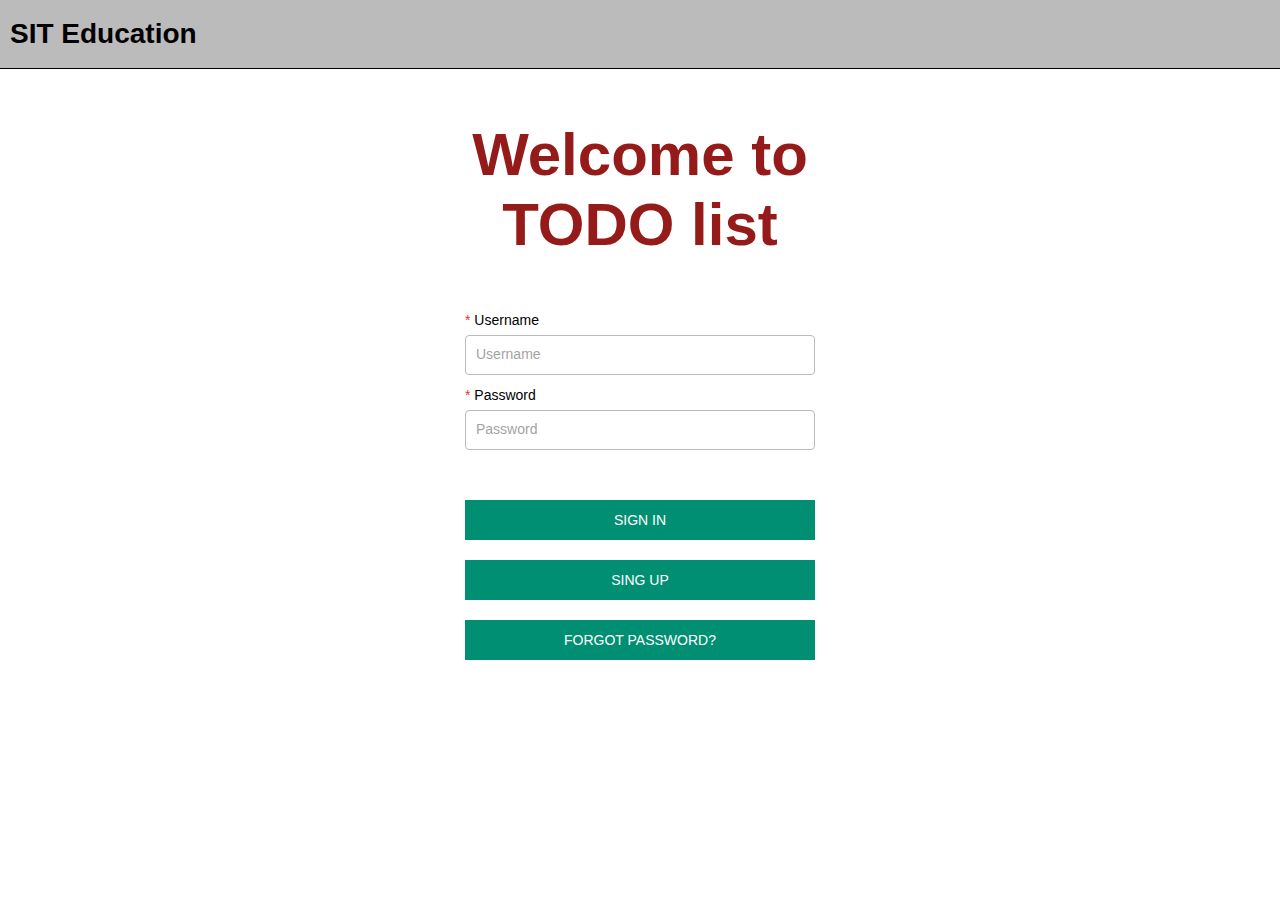
<file: index.html>
<!DOCTYPE html>
<html ng-app='myApp'>
	<head>
	    <meta charset="UTF-8">
	    <title>TODO Angular</title>
        <link rel="stylesheet" href="css/common.css">
	</head>
	<body ng-controller='mainController'>
        <header id="header">
            <div class="container">
                <h1 class="logo">SIT Education</h1>
                <button id="logout-btn" ng-click="logOut()" ng-if="loc.path() !== '/login' && loc.path() !== '/signUp' && loc.path() !== '/reset'">Log out</button>
            </div>
        </header>
        <div ng-view></div>







	<script type='text/javascript' src='js/angular.js'></script>
	<script type='text/javascript' src='js/angular-route.js'></script>
	<script src='js/app.js'></script>

    <script src="js/controllers/loginController.js"></script>
    <script src="js/controllers/editTaskController.js"></script>
    <script src="js/controllers/mainController.js"></script>
    <script src="js/controllers/newTaskController.js"></script>
    <script src="js/controllers/signUpController.js"></script>
    <script src="js/controllers/tasksController.js"></script>
    <script src="js/controllers/resetController.js"></script>
	</body>
</html>
</file>
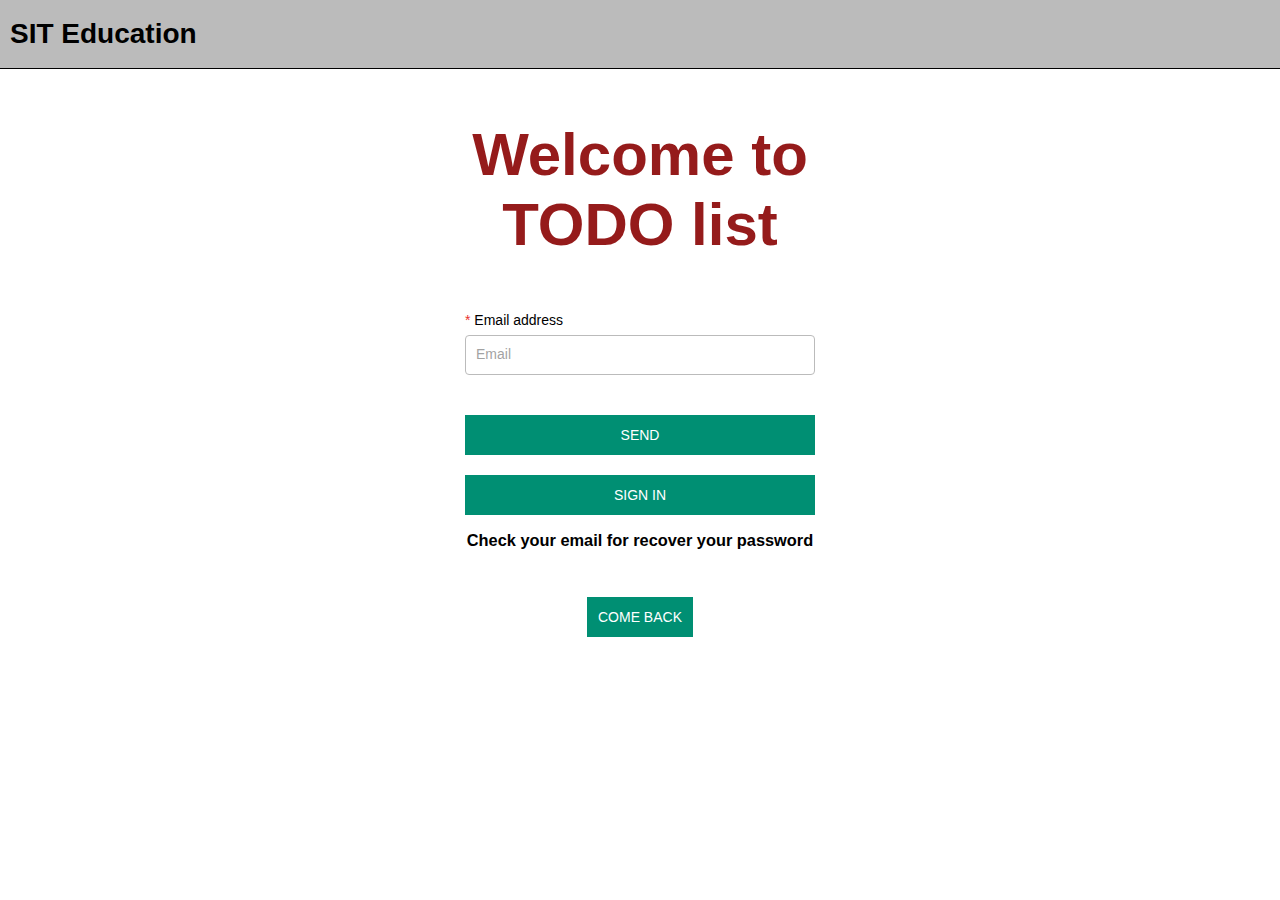
<file: forgot_password.html>
<!DOCTYPE html>
<html lang="en">
<head>
    <meta charset="UTF-8">
    <title>TODO</title>

    <meta name="viewport" content="width=device-width, initial-scale=1.0">
    <link rel="stylesheet" href="css/common.css">
    <script src="https://ajax.aspnetcdn.com/ajax/jquery/jquery-1.9.0.js"></script>

</head>
<body>

<header id="header">
    <div class="container">
        <h1 class="logo">SIT Education</h1>
    </div>
</header>

<section class="authentication">
    <div class="container">
        <h1 class="section-title">Welcome to TODO list</h1>
        <form id="recover-password">

            <label for="recoverEmail"><span>*</span> Email address</label>
            <input type="email" class="email" name="email" id="recoverEmail" placeholder="Email" required>


            <button type="submit" name="recover-pass-btn" >Send</button>
            <a href="index.html"  class="btn" >Sign in</a>

        </form>

        <div class="after-action">
            <h3>Check your email for recover your password</h3>
            <a href="index.html" class="btn">Come back</a>
        </div>




    </div>
</section>

<script src="js/custom.js"></script>
</body>
</html>
</file>
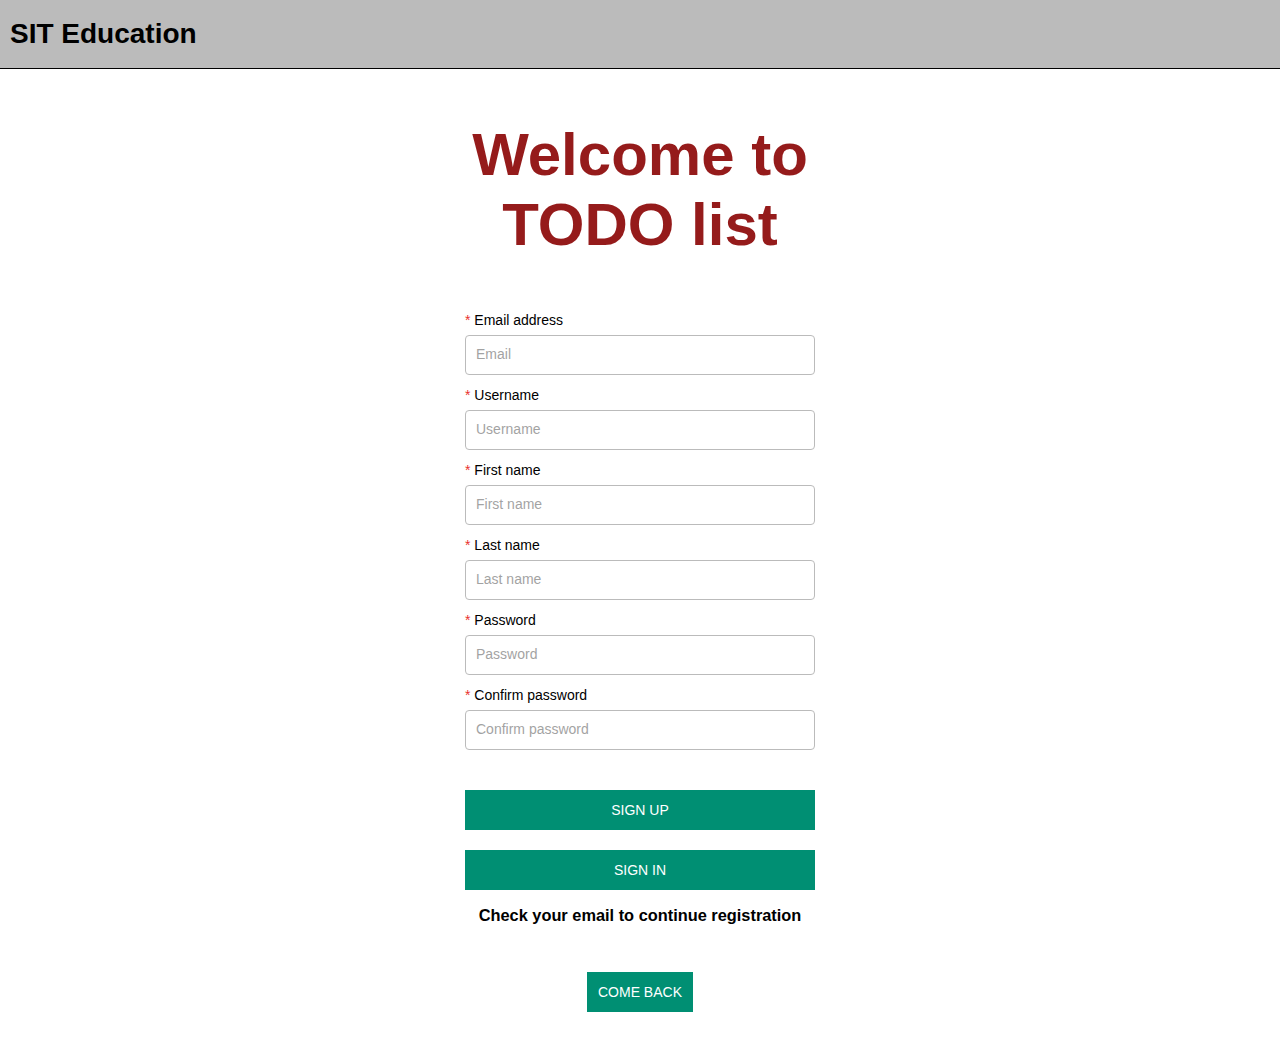
<file: registration.html>
<!DOCTYPE html>
<html lang="en">
<head>
    <meta charset="UTF-8">
    <title>TODO</title>

    <meta name="viewport" content="width=device-width, initial-scale=1.0">
    <link rel="stylesheet" href="css/common.css">
    <script src="https://ajax.aspnetcdn.com/ajax/jquery/jquery-1.9.0.js"></script>

</head>
<body>

<header id="header">
    <div class="container">
        <h1 class="logo">SIT Education</h1>
    </div>
</header>

<section class="authentication">
    <div class="container">
        <h1 class="section-title">Welcome to TODO list</h1>
        <form id="sign-up">

            <label for="regEmail"><span>*</span> Email address</label>
            <input type="email" class="email" name="email" id="regEmail" placeholder="Email" required>

            <label for="regUsername"><span>*</span> Username</label>
            <input type="text" class="username" name="login" id="regUsername" placeholder="Username" required>

            <label for="regFirstName"><span>*</span> First name</label>
            <input type="text" class="first-name" name="firstName" id="regFirstName" placeholder="First name" required>


            <label for="regLastName"><span>*</span> Last name</label>
            <input type="text" class="last-name" name="lastName" id="regLastName" placeholder="Last name" required>

            <label for="regPass"><span>*</span> Password</label>
            <input type="password" class="password" name="password" id="regPass" placeholder="Password" required>

            <label for="regConfPass"><span>*</span> Confirm password</label>
            <input type="password" class="confirm-pass" name="confPass" id="regConfPass" placeholder="Confirm password" required>

            <button type="submit" name="sign-up" >Sign up</button>
            <a href="index.html"  class="btn" >Sign in</a>

        </form>

        <div class="after-action">
            <h3>Check your email to continue registration</h3>
            <a href="index.html" class="btn">Come back</a>
        </div>




    </div>
</section>

<script src="js/custom.js"></script>
</body>
</html>
</file>
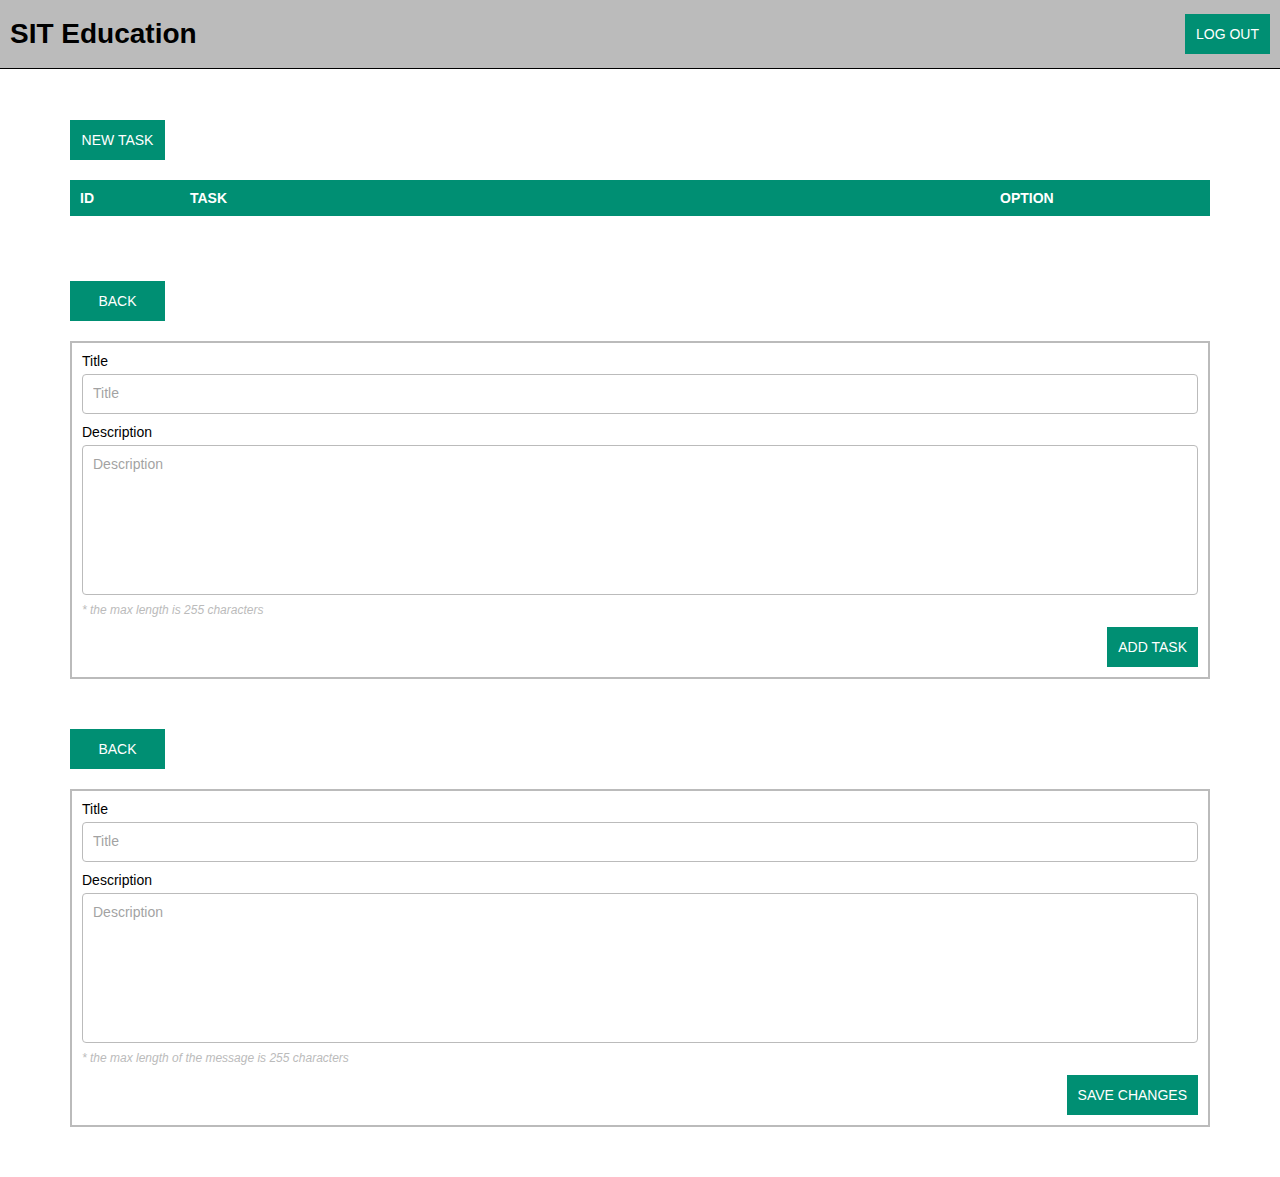
<file: tickets.html>
<!DOCTYPE html>
<html lang="en">
<head>
    <meta charset="UTF-8">
    <title>TODO</title>

    <meta name="viewport" content="width=device-width, initial-scale=1.0">
    <link rel="stylesheet" href="css/common.css">
    <script src="https://ajax.aspnetcdn.com/ajax/jquery/jquery-1.9.0.js"></script>

</head>
<body>

<header id="header">
    <div class="container">
        <h1 class="logo">SIT Education</h1>
        <button id="logout-btn">Log out</button>
    </div>
</header>

<section class="section-content" id="tasks-list-section">
    <div class="container">
        <span class="new-task btn">New task</span>
        <div class="task-list">
            <div class=" head">
                <div class="column id">id</div>
                <div class="column title">Task</div>
                <div class="column option">Option</div>
            </div>
        </div>
    </div>
</section>

<section class="section-content" id="add-task-section">
    <div class="container">
        <span class="btn back-to-list">Back</span>
        <div class="task-list fill-task">
            <form id="add-task">
                <label for="addTitle">Title</label>
                <input type="text" name="title" id="addTitle" placeholder="Title" required>

                <label for="addDesc">Description</label>
                <textarea name="description" id="addDesc" placeholder="Description" maxlength="255"  required></textarea>
                <span class="subscribe">* the max length is 255 characters</span>

                <button type="submit" name="add-task">Add task</button>
            </form>
        </div>

    </div>
</section>

<section class="section-content" id="edit-task-section">
    <div class="container">
        <span class="btn back-to-list">Back</span>
        <div class="task-list fill-task">
            <form id="edit-task">
                <label for="editTitle">Title</label>
                <input type="text" name="title" id="editTitle" placeholder="Title" required>

                <label for="editDesc">Description</label>
                <textarea name="description" id="editDesc" placeholder="Description" maxlength="255" required></textarea>
                <span class="subscribe">* the max length of the message is 255 characters</span>

                <button type="submit" name="add-task">Save changes</button>
            </form>
        </div>
    </div>
</section>

<script src="js/custom.js"></script>
</body>
</html>
</file>
<file: css/common.css>
/*! normalize.css v4.1.1 | MIT License | github.com/necolas/normalize.css */
/**
 * 1. Change the default font family in all browsers (opinionated).
 * 2. Prevent adjustments of font size after orientation changes in IE and iOS.
 */
html {
  font-family: sans-serif;
  /* 1 */
  -ms-text-size-adjust: 100%;
  /* 2 */
  -webkit-text-size-adjust: 100%;
  /* 2 */
}
/**
 * Remove the margin in all browsers (opinionated).
 */
body {
  margin: 0;
}
/* HTML5 display definitions
   ========================================================================== */
/**
 * Add the correct display in IE 9-.
 * 1. Add the correct display in Edge, IE, and Firefox.
 * 2. Add the correct display in IE.
 */
article,
aside,
details,
figcaption,
figure,
footer,
header,
main,
menu,
nav,
section,
summary {
  /* 1 */
  display: block;
}
/**
 * Add the correct display in IE 9-.
 */
audio,
canvas,
progress,
video {
  display: inline-block;
}
/**
 * Add the correct display in iOS 4-7.
 */
audio:not([controls]) {
  display: none;
  height: 0;
}
/**
 * Add the correct vertical alignment in Chrome, Firefox, and Opera.
 */
progress {
  vertical-align: baseline;
}
/**
 * Add the correct display in IE 10-.
 * 1. Add the correct display in IE.
 */
template,
[hidden] {
  display: none;
}
/* Links
   ========================================================================== */
/**
 * 1. Remove the gray background on active links in IE 10.
 * 2. Remove gaps in links underline in iOS 8+ and Safari 8+.
 */
a {
  background-color: transparent;
  /* 1 */
  -webkit-text-decoration-skip: objects;
  /* 2 */
}
/**
 * Remove the outline on focused links when they are also active or hovered
 * in all browsers (opinionated).
 */
a:active,
a:hover {
  outline-width: 0;
}
/* Text-level semantics
   ========================================================================== */
/**
 * 1. Remove the bottom border in Firefox 39-.
 * 2. Add the correct text decoration in Chrome, Edge, IE, Opera, and Safari.
 */
abbr[title] {
  border-bottom: none;
  /* 1 */
  text-decoration: underline;
  /* 2 */
  text-decoration: underline dotted;
  /* 2 */
}
/**
 * Prevent the duplicate application of `bolder` by the next rule in Safari 6.
 */
b,
strong {
  font-weight: inherit;
}
/**
 * Add the correct font weight in Chrome, Edge, and Safari.
 */
b,
strong {
  font-weight: bolder;
}
/**
 * Add the correct font style in Android 4.3-.
 */
dfn {
  font-style: italic;
}
/**
 * Correct the font size and margin on `h1` elements within `section` and
 * `article` contexts in Chrome, Firefox, and Safari.
 */
h1 {
  font-size: 2em;
  margin: 0.67em 0;
}
/**
 * Add the correct background and color in IE 9-.
 */
mark {
  background-color: #ff0;
  color: #000;
}
/**
 * Add the correct font size in all browsers.
 */
small {
  font-size: 80%;
}
/**
 * Prevent `sub` and `sup` elements from affecting the line height in
 * all browsers.
 */
sub,
sup {
  font-size: 75%;
  line-height: 0;
  position: relative;
  vertical-align: baseline;
}
sub {
  bottom: -0.25em;
}
sup {
  top: -0.5em;
}
/* Embedded content
   ========================================================================== */
/**
 * Remove the border on images inside links in IE 10-.
 */
img {
  border-style: none;
}
/**
 * Hide the overflow in IE.
 */
svg:not(:root) {
  overflow: hidden;
}
/* Grouping content
   ========================================================================== */
/**
 * 1. Correct the inheritance and scaling of font size in all browsers.
 * 2. Correct the odd `em` font sizing in all browsers.
 */
code,
kbd,
pre,
samp {
  font-family: monospace, monospace;
  /* 1 */
  font-size: 1em;
  /* 2 */
}
/**
 * Add the correct margin in IE 8.
 */
figure {
  margin: 1em 40px;
}
/**
 * 1. Add the correct box sizing in Firefox.
 * 2. Show the overflow in Edge and IE.
 */
hr {
  -webkit-box-sizing: content-box;
  -moz-box-sizing: content-box;
  box-sizing: content-box;
  /* 1 */
  height: 0;
  /* 1 */
  overflow: visible;
  /* 2 */
}
/* Forms
   ========================================================================== */
/**
 * 1. Change font properties to `inherit` in all browsers (opinionated).
 * 2. Remove the margin in Firefox and Safari.
 */
button,
input,
select,
textarea {
  font: inherit;
  /* 1 */
  margin: 0;
  /* 2 */
}
/**
 * Restore the font weight unset by the previous rule.
 */
optgroup {
  font-weight: bold;
}
/**
 * Show the overflow in IE.
 * 1. Show the overflow in Edge.
 */
button,
input {
  /* 1 */
  overflow: visible;
}
/**
 * Remove the inheritance of text transform in Edge, Firefox, and IE.
 * 1. Remove the inheritance of text transform in Firefox.
 */
button,
select {
  /* 1 */
  text-transform: none;
}
/**
 * 1. Prevent a WebKit bug where (2) destroys native `audio` and `video`
 *    controls in Android 4.
 * 2. Correct the inability to style clickable types in iOS and Safari.
 */
button,
html [type="button"],
[type="reset"],
[type="submit"] {
  -webkit-appearance: button;
  /* 2 */
}
/**
 * Remove the inner border and padding in Firefox.
 */
button::-moz-focus-inner,
[type="button"]::-moz-focus-inner,
[type="reset"]::-moz-focus-inner,
[type="submit"]::-moz-focus-inner {
  border-style: none;
  padding: 0;
}
/**
 * Restore the focus styles unset by the previous rule.
 */
button:-moz-focusring,
[type="button"]:-moz-focusring,
[type="reset"]:-moz-focusring,
[type="submit"]:-moz-focusring {
  outline: 1px dotted ButtonText;
}
/**
 * Change the border, margin, and padding in all browsers (opinionated).
 */
fieldset {
  border: 1px solid #c0c0c0;
  margin: 0 2px;
  padding: 0.35em 0.625em 0.75em;
}
/**
 * 1. Correct the text wrapping in Edge and IE.
 * 2. Correct the color inheritance from `fieldset` elements in IE.
 * 3. Remove the padding so developers are not caught out when they zero out
 *    `fieldset` elements in all browsers.
 */
legend {
  -webkit-box-sizing: border-box;
  -moz-box-sizing: border-box;
  box-sizing: border-box;
  /* 1 */
  color: inherit;
  /* 2 */
  display: table;
  /* 1 */
  max-width: 100%;
  /* 1 */
  padding: 0;
  /* 3 */
  white-space: normal;
  /* 1 */
}
/**
 * Remove the default vertical scrollbar in IE.
 */
textarea {
  overflow: auto;
}
/**
 * 1. Add the correct box sizing in IE 10-.
 * 2. Remove the padding in IE 10-.
 */
[type="checkbox"],
[type="radio"] {
  -webkit-box-sizing: border-box;
  -moz-box-sizing: border-box;
  box-sizing: border-box;
  /* 1 */
  padding: 0;
  /* 2 */
}
/**
 * Correct the cursor style of increment and decrement buttons in Chrome.
 */
[type="number"]::-webkit-inner-spin-button,
[type="number"]::-webkit-outer-spin-button {
  height: auto;
}
/**
 * 1. Correct the odd appearance in Chrome and Safari.
 * 2. Correct the outline style in Safari.
 */
[type="search"] {
  -webkit-appearance: textfield;
  /* 1 */
  outline-offset: -2px;
  /* 2 */
}
/**
 * Remove the inner padding and cancel buttons in Chrome and Safari on OS X.
 */
[type="search"]::-webkit-search-cancel-button,
[type="search"]::-webkit-search-decoration {
  -webkit-appearance: none;
}
/**
 * Correct the text style of placeholders in Chrome, Edge, and Safari.
 */
::-webkit-input-placeholder {
  color: inherit;
  opacity: 0.54;
}
/**
 * 1. Correct the inability to style clickable types in iOS and Safari.
 * 2. Change font properties to `inherit` in Safari.
 */
::-webkit-file-upload-button {
  -webkit-appearance: button;
  /* 1 */
  font: inherit;
  /* 2 */
}
.container {
  margin-right: auto;
  margin-left: auto;
  padding-left: 15px;
  padding-right: 15px;
}
@media (min-width: 768px) {
  .container {
    width: 750px;
  }
}
@media (min-width: 992px) {
  .container {
    width: 970px;
  }
}
@media (min-width: 1200px) {
  .container {
    width: 1170px;
  }
}
.col-xs-1,
.col-sm-1,
.col-md-1,
.col-lg-1,
.col-xs-2,
.col-sm-2,
.col-md-2,
.col-lg-2,
.col-xs-3,
.col-sm-3,
.col-md-3,
.col-lg-3,
.col-xs-4,
.col-sm-4,
.col-md-4,
.col-lg-4,
.col-xs-5,
.col-sm-5,
.col-md-5,
.col-lg-5,
.col-xs-6,
.col-sm-6,
.col-md-6,
.col-lg-6,
.col-xs-7,
.col-sm-7,
.col-md-7,
.col-lg-7,
.col-xs-8,
.col-sm-8,
.col-md-8,
.col-lg-8,
.col-xs-9,
.col-sm-9,
.col-md-9,
.col-lg-9,
.col-xs-10,
.col-sm-10,
.col-md-10,
.col-lg-10,
.col-xs-11,
.col-sm-11,
.col-md-11,
.col-lg-11,
.col-xs-12,
.col-sm-12,
.col-md-12,
.col-lg-12 {
  position: relative;
  min-height: 1px;
}
.col-xs-1,
.col-xs-2,
.col-xs-3,
.col-xs-4,
.col-xs-5,
.col-xs-6,
.col-xs-7,
.col-xs-8,
.col-xs-9,
.col-xs-10,
.col-xs-11,
.col-xs-12 {
  float: left;
}
.col-xs-12 {
  width: 100%;
}
.col-xs-11 {
  width: 91.66666667%;
}
.col-xs-10 {
  width: 83.33333333%;
}
.col-xs-9 {
  width: 75%;
}
.col-xs-8 {
  width: 66.66666667%;
}
.col-xs-7 {
  width: 58.33333333%;
}
.col-xs-6 {
  width: 50%;
}
.col-xs-5 {
  width: 41.66666667%;
}
.col-xs-4 {
  width: 33.33333333%;
}
.col-xs-3 {
  width: 25%;
}
.col-xs-2 {
  width: 16.66666667%;
}
.col-xs-1 {
  width: 8.33333333%;
}
.col-xs-pull-12 {
  right: 100%;
}
.col-xs-pull-11 {
  right: 91.66666667%;
}
.col-xs-pull-10 {
  right: 83.33333333%;
}
.col-xs-pull-9 {
  right: 75%;
}
.col-xs-pull-8 {
  right: 66.66666667%;
}
.col-xs-pull-7 {
  right: 58.33333333%;
}
.col-xs-pull-6 {
  right: 50%;
}
.col-xs-pull-5 {
  right: 41.66666667%;
}
.col-xs-pull-4 {
  right: 33.33333333%;
}
.col-xs-pull-3 {
  right: 25%;
}
.col-xs-pull-2 {
  right: 16.66666667%;
}
.col-xs-pull-1 {
  right: 8.33333333%;
}
.col-xs-pull-0 {
  right: auto;
}
.col-xs-push-12 {
  left: 100%;
}
.col-xs-push-11 {
  left: 91.66666667%;
}
.col-xs-push-10 {
  left: 83.33333333%;
}
.col-xs-push-9 {
  left: 75%;
}
.col-xs-push-8 {
  left: 66.66666667%;
}
.col-xs-push-7 {
  left: 58.33333333%;
}
.col-xs-push-6 {
  left: 50%;
}
.col-xs-push-5 {
  left: 41.66666667%;
}
.col-xs-push-4 {
  left: 33.33333333%;
}
.col-xs-push-3 {
  left: 25%;
}
.col-xs-push-2 {
  left: 16.66666667%;
}
.col-xs-push-1 {
  left: 8.33333333%;
}
.col-xs-push-0 {
  left: auto;
}
.col-xs-offset-12 {
  margin-left: 100%;
}
.col-xs-offset-11 {
  margin-left: 91.66666667%;
}
.col-xs-offset-10 {
  margin-left: 83.33333333%;
}
.col-xs-offset-9 {
  margin-left: 75%;
}
.col-xs-offset-8 {
  margin-left: 66.66666667%;
}
.col-xs-offset-7 {
  margin-left: 58.33333333%;
}
.col-xs-offset-6 {
  margin-left: 50%;
}
.col-xs-offset-5 {
  margin-left: 41.66666667%;
}
.col-xs-offset-4 {
  margin-left: 33.33333333%;
}
.col-xs-offset-3 {
  margin-left: 25%;
}
.col-xs-offset-2 {
  margin-left: 16.66666667%;
}
.col-xs-offset-1 {
  margin-left: 8.33333333%;
}
.col-xs-offset-0 {
  margin-left: 0%;
}
@media (min-width: 768px) {
  .col-sm-1,
  .col-sm-2,
  .col-sm-3,
  .col-sm-4,
  .col-sm-5,
  .col-sm-6,
  .col-sm-7,
  .col-sm-8,
  .col-sm-9,
  .col-sm-10,
  .col-sm-11,
  .col-sm-12 {
    float: left;
  }
  .col-sm-12 {
    width: 100%;
  }
  .col-sm-11 {
    width: 91.66666667%;
  }
  .col-sm-10 {
    width: 83.33333333%;
  }
  .col-sm-9 {
    width: 75%;
  }
  .col-sm-8 {
    width: 66.66666667%;
  }
  .col-sm-7 {
    width: 58.33333333%;
  }
  .col-sm-6 {
    width: 50%;
  }
  .col-sm-5 {
    width: 41.66666667%;
  }
  .col-sm-4 {
    width: 33.33333333%;
  }
  .col-sm-3 {
    width: 25%;
  }
  .col-sm-2 {
    width: 16.66666667%;
  }
  .col-sm-1 {
    width: 8.33333333%;
  }
  .col-sm-pull-12 {
    right: 100%;
  }
  .col-sm-pull-11 {
    right: 91.66666667%;
  }
  .col-sm-pull-10 {
    right: 83.33333333%;
  }
  .col-sm-pull-9 {
    right: 75%;
  }
  .col-sm-pull-8 {
    right: 66.66666667%;
  }
  .col-sm-pull-7 {
    right: 58.33333333%;
  }
  .col-sm-pull-6 {
    right: 50%;
  }
  .col-sm-pull-5 {
    right: 41.66666667%;
  }
  .col-sm-pull-4 {
    right: 33.33333333%;
  }
  .col-sm-pull-3 {
    right: 25%;
  }
  .col-sm-pull-2 {
    right: 16.66666667%;
  }
  .col-sm-pull-1 {
    right: 8.33333333%;
  }
  .col-sm-pull-0 {
    right: auto;
  }
  .col-sm-push-12 {
    left: 100%;
  }
  .col-sm-push-11 {
    left: 91.66666667%;
  }
  .col-sm-push-10 {
    left: 83.33333333%;
  }
  .col-sm-push-9 {
    left: 75%;
  }
  .col-sm-push-8 {
    left: 66.66666667%;
  }
  .col-sm-push-7 {
    left: 58.33333333%;
  }
  .col-sm-push-6 {
    left: 50%;
  }
  .col-sm-push-5 {
    left: 41.66666667%;
  }
  .col-sm-push-4 {
    left: 33.33333333%;
  }
  .col-sm-push-3 {
    left: 25%;
  }
  .col-sm-push-2 {
    left: 16.66666667%;
  }
  .col-sm-push-1 {
    left: 8.33333333%;
  }
  .col-sm-push-0 {
    left: auto;
  }
  .col-sm-offset-12 {
    margin-left: 100%;
  }
  .col-sm-offset-11 {
    margin-left: 91.66666667%;
  }
  .col-sm-offset-10 {
    margin-left: 83.33333333%;
  }
  .col-sm-offset-9 {
    margin-left: 75%;
  }
  .col-sm-offset-8 {
    margin-left: 66.66666667%;
  }
  .col-sm-offset-7 {
    margin-left: 58.33333333%;
  }
  .col-sm-offset-6 {
    margin-left: 50%;
  }
  .col-sm-offset-5 {
    margin-left: 41.66666667%;
  }
  .col-sm-offset-4 {
    margin-left: 33.33333333%;
  }
  .col-sm-offset-3 {
    margin-left: 25%;
  }
  .col-sm-offset-2 {
    margin-left: 16.66666667%;
  }
  .col-sm-offset-1 {
    margin-left: 8.33333333%;
  }
  .col-sm-offset-0 {
    margin-left: 0%;
  }
}
@media (min-width: 992px) {
  .col-md-1,
  .col-md-2,
  .col-md-3,
  .col-md-4,
  .col-md-5,
  .col-md-6,
  .col-md-7,
  .col-md-8,
  .col-md-9,
  .col-md-10,
  .col-md-11,
  .col-md-12 {
    float: left;
  }
  .col-md-12 {
    width: 100%;
  }
  .col-md-11 {
    width: 91.66666667%;
  }
  .col-md-10 {
    width: 83.33333333%;
  }
  .col-md-9 {
    width: 75%;
  }
  .col-md-8 {
    width: 66.66666667%;
  }
  .col-md-7 {
    width: 58.33333333%;
  }
  .col-md-6 {
    width: 50%;
  }
  .col-md-5 {
    width: 41.66666667%;
  }
  .col-md-4 {
    width: 33.33333333%;
  }
  .col-md-3 {
    width: 25%;
  }
  .col-md-2 {
    width: 16.66666667%;
  }
  .col-md-1 {
    width: 8.33333333%;
  }
  .col-md-pull-12 {
    right: 100%;
  }
  .col-md-pull-11 {
    right: 91.66666667%;
  }
  .col-md-pull-10 {
    right: 83.33333333%;
  }
  .col-md-pull-9 {
    right: 75%;
  }
  .col-md-pull-8 {
    right: 66.66666667%;
  }
  .col-md-pull-7 {
    right: 58.33333333%;
  }
  .col-md-pull-6 {
    right: 50%;
  }
  .col-md-pull-5 {
    right: 41.66666667%;
  }
  .col-md-pull-4 {
    right: 33.33333333%;
  }
  .col-md-pull-3 {
    right: 25%;
  }
  .col-md-pull-2 {
    right: 16.66666667%;
  }
  .col-md-pull-1 {
    right: 8.33333333%;
  }
  .col-md-pull-0 {
    right: auto;
  }
  .col-md-push-12 {
    left: 100%;
  }
  .col-md-push-11 {
    left: 91.66666667%;
  }
  .col-md-push-10 {
    left: 83.33333333%;
  }
  .col-md-push-9 {
    left: 75%;
  }
  .col-md-push-8 {
    left: 66.66666667%;
  }
  .col-md-push-7 {
    left: 58.33333333%;
  }
  .col-md-push-6 {
    left: 50%;
  }
  .col-md-push-5 {
    left: 41.66666667%;
  }
  .col-md-push-4 {
    left: 33.33333333%;
  }
  .col-md-push-3 {
    left: 25%;
  }
  .col-md-push-2 {
    left: 16.66666667%;
  }
  .col-md-push-1 {
    left: 8.33333333%;
  }
  .col-md-push-0 {
    left: auto;
  }
  .col-md-offset-12 {
    margin-left: 100%;
  }
  .col-md-offset-11 {
    margin-left: 91.66666667%;
  }
  .col-md-offset-10 {
    margin-left: 83.33333333%;
  }
  .col-md-offset-9 {
    margin-left: 75%;
  }
  .col-md-offset-8 {
    margin-left: 66.66666667%;
  }
  .col-md-offset-7 {
    margin-left: 58.33333333%;
  }
  .col-md-offset-6 {
    margin-left: 50%;
  }
  .col-md-offset-5 {
    margin-left: 41.66666667%;
  }
  .col-md-offset-4 {
    margin-left: 33.33333333%;
  }
  .col-md-offset-3 {
    margin-left: 25%;
  }
  .col-md-offset-2 {
    margin-left: 16.66666667%;
  }
  .col-md-offset-1 {
    margin-left: 8.33333333%;
  }
  .col-md-offset-0 {
    margin-left: 0%;
  }
}
@media (min-width: 1200px) {
  .col-lg-1,
  .col-lg-2,
  .col-lg-3,
  .col-lg-4,
  .col-lg-5,
  .col-lg-6,
  .col-lg-7,
  .col-lg-8,
  .col-lg-9,
  .col-lg-10,
  .col-lg-11,
  .col-lg-12 {
    float: left;
  }
  .col-lg-12 {
    width: 100%;
  }
  .col-lg-11 {
    width: 91.66666667%;
  }
  .col-lg-10 {
    width: 83.33333333%;
  }
  .col-lg-9 {
    width: 75%;
  }
  .col-lg-8 {
    width: 66.66666667%;
  }
  .col-lg-7 {
    width: 58.33333333%;
  }
  .col-lg-6 {
    width: 50%;
  }
  .col-lg-5 {
    width: 41.66666667%;
  }
  .col-lg-4 {
    width: 33.33333333%;
  }
  .col-lg-3 {
    width: 25%;
  }
  .col-lg-2 {
    width: 16.66666667%;
  }
  .col-lg-1 {
    width: 8.33333333%;
  }
  .col-lg-pull-12 {
    right: 100%;
  }
  .col-lg-pull-11 {
    right: 91.66666667%;
  }
  .col-lg-pull-10 {
    right: 83.33333333%;
  }
  .col-lg-pull-9 {
    right: 75%;
  }
  .col-lg-pull-8 {
    right: 66.66666667%;
  }
  .col-lg-pull-7 {
    right: 58.33333333%;
  }
  .col-lg-pull-6 {
    right: 50%;
  }
  .col-lg-pull-5 {
    right: 41.66666667%;
  }
  .col-lg-pull-4 {
    right: 33.33333333%;
  }
  .col-lg-pull-3 {
    right: 25%;
  }
  .col-lg-pull-2 {
    right: 16.66666667%;
  }
  .col-lg-pull-1 {
    right: 8.33333333%;
  }
  .col-lg-pull-0 {
    right: auto;
  }
  .col-lg-push-12 {
    left: 100%;
  }
  .col-lg-push-11 {
    left: 91.66666667%;
  }
  .col-lg-push-10 {
    left: 83.33333333%;
  }
  .col-lg-push-9 {
    left: 75%;
  }
  .col-lg-push-8 {
    left: 66.66666667%;
  }
  .col-lg-push-7 {
    left: 58.33333333%;
  }
  .col-lg-push-6 {
    left: 50%;
  }
  .col-lg-push-5 {
    left: 41.66666667%;
  }
  .col-lg-push-4 {
    left: 33.33333333%;
  }
  .col-lg-push-3 {
    left: 25%;
  }
  .col-lg-push-2 {
    left: 16.66666667%;
  }
  .col-lg-push-1 {
    left: 8.33333333%;
  }
  .col-lg-push-0 {
    left: auto;
  }
  .col-lg-offset-12 {
    margin-left: 100%;
  }
  .col-lg-offset-11 {
    margin-left: 91.66666667%;
  }
  .col-lg-offset-10 {
    margin-left: 83.33333333%;
  }
  .col-lg-offset-9 {
    margin-left: 75%;
  }
  .col-lg-offset-8 {
    margin-left: 66.66666667%;
  }
  .col-lg-offset-7 {
    margin-left: 58.33333333%;
  }
  .col-lg-offset-6 {
    margin-left: 50%;
  }
  .col-lg-offset-5 {
    margin-left: 41.66666667%;
  }
  .col-lg-offset-4 {
    margin-left: 33.33333333%;
  }
  .col-lg-offset-3 {
    margin-left: 25%;
  }
  .col-lg-offset-2 {
    margin-left: 16.66666667%;
  }
  .col-lg-offset-1 {
    margin-left: 8.33333333%;
  }
  .col-lg-offset-0 {
    margin-left: 0%;
  }
}
@font-face {
  font-family: 'Glyphicons Halflings';
  src: url('../fonts/glyphicons-halflings-regular.eot');
  src: url('../fonts/glyphicons-halflings-regular.eot?#iefix') format('embedded-opentype'), url('../fonts/glyphicons-halflings-regular.woff2') format('woff2'), url('../fonts/glyphicons-halflings-regular.woff') format('woff'), url('../fonts/glyphicons-halflings-regular.ttf') format('truetype'), url('../fonts/glyphicons-halflings-regular.svg#glyphicons_halflingsregular') format('svg');
}
.ico {
  position: relative;
  top: 1px;
  display: inline-block;
  font-family: 'Glyphicons Halflings';
  font-style: normal;
  font-weight: normal;
  line-height: 1;
  -webkit-font-smoothing: antialiased;
  -moz-osx-font-smoothing: grayscale;
}
.ico-pencil:before {
  content: "\270f";
}
.ico-trash:before {
  content: "\e020";
}
* {
  -webkit-box-sizing: border-box;
  -moz-box-sizing: border-box;
  box-sizing: border-box;
  outline: none;
}
:invalid {
  -webkit-box-shadow: none;
  box-shadow: none;
}
:-moz-submit-invalid {
  box-shadow: none;
}
:-moz-ui-invalid {
  box-shadow: none;
}
.cf:after {
  content: '';
  display: block;
  height: 0;
  clear: both;
  visibility: hidden;
}
body {
  margin: 0;
  font-family: 'OpenSans', sans-serif;
  font-weight: 400;
  font-size: 14px;
  color: #000000;
  padding-top: 70px;
}
a {
  text-decoration: none;
}
button,
.btn {
  display: inline-block;
  line-height: 38px;
  padding: 0 10px 0 10px;
  background: #008f73;
  color: #fff;
  cursor: pointer;
  text-transform: uppercase;
  border: 1px solid transparent;
}
button:hover,
.btn:hover {
  -webkit-box-shadow: inset 0 2px 4px rgba(0, 0, 0, 0.15), 0 1px 2px rgba(0, 0, 0, 0.05);
  box-shadow: inset 0 2px 4px rgba(0, 0, 0, 0.15), 0 1px 2px rgba(0, 0, 0, 0.05);
  background-color: #008f63;
  color: #fff;
}
button:active,
.btn:active {
  background-color: #fff;
  color: #008f63;
  border: 1px solid #008f63;
}
a.btn {
  display: inline-block;
}
label {
  display: block;
  margin-bottom: 5px;
}
input,
textarea {
  width: 100%;
  padding: 0 10px 2px 10px;
  margin-bottom: 10px;
  border: 1px solid #bbb;
  background-color: #ffffff;
  color: #555555;
  border-radius: 4px;
}
input {
  line-height: 36px;
}
textarea {
  padding: 10px;
}
header {
  width: 100%;
  background: #fff;
  min-height: 35px;
  overflow: hidden;
  position: fixed;
  top: 0;
  z-index: 100;
  border-bottom: 1px solid black;
}
header .container {
  width: 100%;
  padding: 0 10px;
  background: #bbb;
  display: -webkit-box;
  display: -webkit-flex;
  display: -ms-flexbox;
  display: flex;
  -webkit-box-pack: justify;
  -webkit-justify-content: space-between;
  -ms-flex-pack: justify;
  justify-content: space-between;
}
header h1 {
  line-height: 30px;
  display: inline-block;
  -webkit-transition: font-size 0.5s;
  transition: font-size 0.5s;
}
@media (max-width: 400px) {
  header h1 {
    font-size: 1.4em;
  }
}
header button {
  -webkit-align-self: center;
  -ms-flex-item-align: center;
  align-self: center;
}
.container {
  overflow: hidden;
}
.authentication {
  padding-bottom: 50px;
}
.authentication h1 {
  width: 100%;
  max-width: 352px;
  margin: 50px auto;
  font-size: 60px;
  line-height: 70px;
  text-align: center;
  color: #951b1b;
  -webkit-transition: font-size 0.5s, line-height 0.5s;
  transition: font-size 0.5s, line-height 0.5s;
}
@media (max-width: 400px) {
  .authentication h1 {
    font-size: 45px;
    line-height: 45px;
  }
}
.authentication form {
  position: relative;
  width: 100%;
  max-width: 350px;
  margin: 0 auto;
  display: -webkit-box;
  display: -webkit-flex;
  display: -ms-flexbox;
  display: flex;
  -webkit-box-pack: center;
  -webkit-justify-content: center;
  -ms-flex-pack: center;
  justify-content: center;
  -webkit-box-orient: vertical;
  -webkit-box-direction: normal;
  -webkit-flex-direction: column;
  -ms-flex-direction: column;
  flex-direction: column;
}
.authentication form label {
  line-height: 20px;
}
.authentication form label span {
  color: #e9322d;
}
.authentication form button {
  width: 100%;
  margin-top: 30px;
  text-transform: uppercase;
}
.authentication form a.btn {
  text-align: center;
  margin-top: 20px;
}
.sect-confirm {
  text-align: center;
  padding: 50px;
}
.sect-confirm h1 {
  font-size: 30px;
}
.sect-confirm .btn {
  display: inline-block;
  margin-top: 50px;
}
.invalid-message {
  width: 100%;
  color: #e9322d;
  text-align: center;
  display: inline-block;
  margin-bottom: 10px;
}
.after-action {
  overflow: hidden;
  text-align: center;
}
.after-action .btn {
  margin-top: 30px;
}
.section-content {
  margin: 50px 0;
}
.section-content .btn {
  width: 95px;
  text-align: center;
}
.section-content .task-list.fill-task {
  border: 2px solid #bbb;
}
.section-content .task-list {
  overflow: hidden;
  margin-top: 20px;
}
.section-content .task,
.section-content .head {
  display: -webkit-box;
  display: -webkit-flex;
  display: -ms-flexbox;
  display: flex;
  -webkit-flex-wrap: nowrap;
  -ms-flex-wrap: nowrap;
  flex-wrap: nowrap;
  padding: 10px 10px 10px 10px;
}
.section-content .task .id,
.section-content .head .id,
.section-content .task .number,
.section-content .head .number {
  min-width: 50px;
  max-width: 100px;
  -webkit-box-flex: 1;
  -webkit-flex-grow: 1;
  -ms-flex-positive: 1;
  flex-grow: 1;
  -webkit-flex-basis: 20px;
  -ms-flex-preferred-size: 20px;
  flex-basis: 20px;
}
@media (max-width: 400px) {
  .section-content .task .id,
  .section-content .head .id,
  .section-content .task .number,
  .section-content .head .number {
    min-width: 28px;
  }
}
.section-content .task .title,
.section-content .head .title,
.section-content .task .content,
.section-content .head .content {
  min-width: 150px;
  -webkit-box-flex: 3;
  -webkit-flex-grow: 3;
  -ms-flex-positive: 3;
  flex-grow: 3;
  -webkit-flex-basis: 20px;
  -ms-flex-preferred-size: 20px;
  flex-basis: 20px;
  padding: 0 10px;
}
@media (max-width: 400px) {
  .section-content .task .title,
  .section-content .head .title,
  .section-content .task .content,
  .section-content .head .content {
    min-width: 128px;
  }
}
.section-content .task .option,
.section-content .head .option,
.section-content .task .control,
.section-content .head .control {
  min-width: 80px;
  max-width: 200px;
  -webkit-box-flex: 1;
  -webkit-flex-grow: 1;
  -ms-flex-positive: 1;
  flex-grow: 1;
}
@media (max-width: 400px) {
  .section-content .task .option,
  .section-content .head .option,
  .section-content .task .control,
  .section-content .head .control {
    text-align: right;
  }
}
.section-content .task {
  background-color: #eae8e8;
  padding-bottom: 30px;
}
.section-content .task:nth-child(2n+1) {
  background-color: #fff;
}
.section-content .task:last-child {
  border-bottom: 2px solid #eae8e8;
}
.section-content .task .number {
  font-weight: 600;
}
.section-content .task .content span {
  display: block;
}
.section-content .task .content .title {
  font-weight: bold;
  font-size: 16px;
  margin-bottom: 10px;
  padding: 0;
}
@media (max-width: 400px) {
  .section-content .task .content .title {
    text-overflow: ellipsis;
    overflow: hidden;
    white-space: nowrap;
    margin-bottom: 0;
    font-size: 14px;
  }
}
@media (max-width: 400px) {
  .section-content .task .content .description {
    display: none;
  }
}
.section-content .task .control span,
.section-content .task .control a {
  font-size: 20px;
  color: #bbb;
  cursor: pointer;
  margin-right: 15px;
  padding-top: 5px;
}
.section-content .task .control span:last-child,
.section-content .task .control a:last-child {
  margin-right: 0;
}
.section-content .task .control span:hover,
.section-content .task .control a:hover {
  color: #008f63;
}
.section-content .head {
  background-color: #008f73;
  color: #fff;
  margin-bottom: 15px;
}
.section-content .head .column {
  font-weight: 600;
  text-transform: uppercase;
}
.note {
  background-color: #eae8e8 !important;
  -webkit-box-pack: center;
  -webkit-justify-content: center;
  -ms-flex-pack: center;
  justify-content: center;
  padding-bottom: 0;
}
.note h2 {
  text-align: center;
  padding: 0 10px;
  margin: 50px 0;
}
.fill-task form {
  padding: 10px;
  overflow: hidden;
}
.fill-task form textarea {
  height: 150px;
  resize: none;
  margin-bottom: 5px;
}
.fill-task form .subscribe {
  display: block;
  font-size: 12px;
  color: #bbb;
  font-style: italic;
  margin-bottom: 10px;
}
.fill-task form button {
  float: right;
}
#loader {
  width: 100%;
  height: 100%;
  background: url("../img/preloader.gif") no-repeat center center;
  background-color: rgba(255, 255, 255, 0.5);
  -webkit-background-size: inherit;
  background-size: inherit;
  position: fixed;
  top: 0;
  left: 0;
  z-index: 100;
}
</file>
